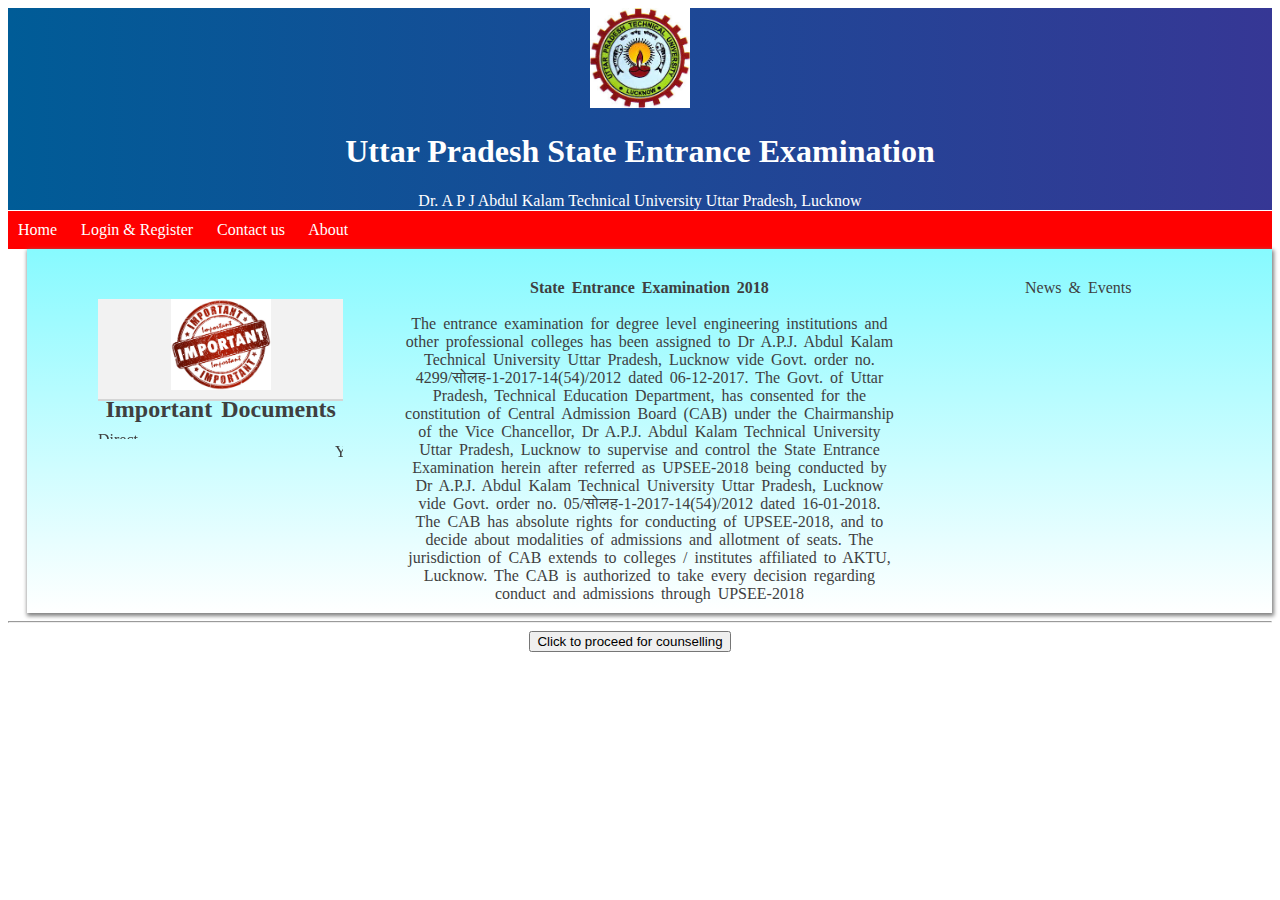
<file: index.html>
<!DOCTYPE html>
<html>
<head>
	<link rel="stylesheet" href="styles.css">
	<title>Home</title>
</head>
<body>
		<div id="A">
	<img src="download.jpeg" width="100px ">
	<h1>Uttar Pradesh State Entrance Examination </h1>
	<p>Dr. A P J Abdul Kalam Technical University Uttar Pradesh, Lucknow</p>
	</div>
<div class="c1" >
	<a href="index.html" onclick="">Home</a>
	<a href="login.html">Login & Register</a>
	<a href="contactus.html">Contact us</a>
	<a href="about.html">About</a>

</div>
<div class="grid-container">
 <div class="link_box">
        <div class="left grid-item block2">
            <h2 style="background-color: #F2F2F2;height: 100px; border-bottom: 2px solid #D5D5D5; text-align: center;">
            	<img src="Important-Stamp.jpg" width="100px"><br>
                Important Documents
            </h2>
            <marquee direction="up" scrollamount="1">Direct</marquee>
            <marquee direction="left" scrollamount="1">Your message here</marquee>
        </div>

        <div class="content grid-item block2">
        <b><center>State Entrance Examination 2018</center></b> <br>
        The entrance examination for degree level engineering institutions and other professional colleges has been assigned to Dr A.P.J. Abdul Kalam Technical University Uttar Pradesh, Lucknow vide Govt. order no. 4299/सोलह-1-2017-14(54)/2012 dated 06-12-2017. The Govt. of Uttar Pradesh, Technical Education Department, has consented for the constitution of Central Admission Board (CAB) under the Chairmanship of the Vice Chancellor, Dr A.P.J. Abdul Kalam Technical University Uttar Pradesh, Lucknow to supervise and control the State Entrance Examination herein after referred as UPSEE-2018 being conducted by Dr A.P.J. Abdul Kalam Technical University Uttar Pradesh, Lucknow vide Govt. order no. 05/सोलह-1-2017-14(54)/2012 dated 16-01-2018. The CAB has absolute rights for conducting of UPSEE-2018, and to decide about modalities of admissions and allotment of seats. The jurisdiction of CAB extends to colleges / institutes affiliated to AKTU, Lucknow. The CAB is authorized to take every decision regarding conduct and admissions through UPSEE-2018</div>
        <div class="right grid-item block2">News & Events</div>
</div>
</div>
<hr><center>
<a href="test.html"> <input type="button" value="Click to proceed for counselling"></center></a>
</body>
</html>
</file>
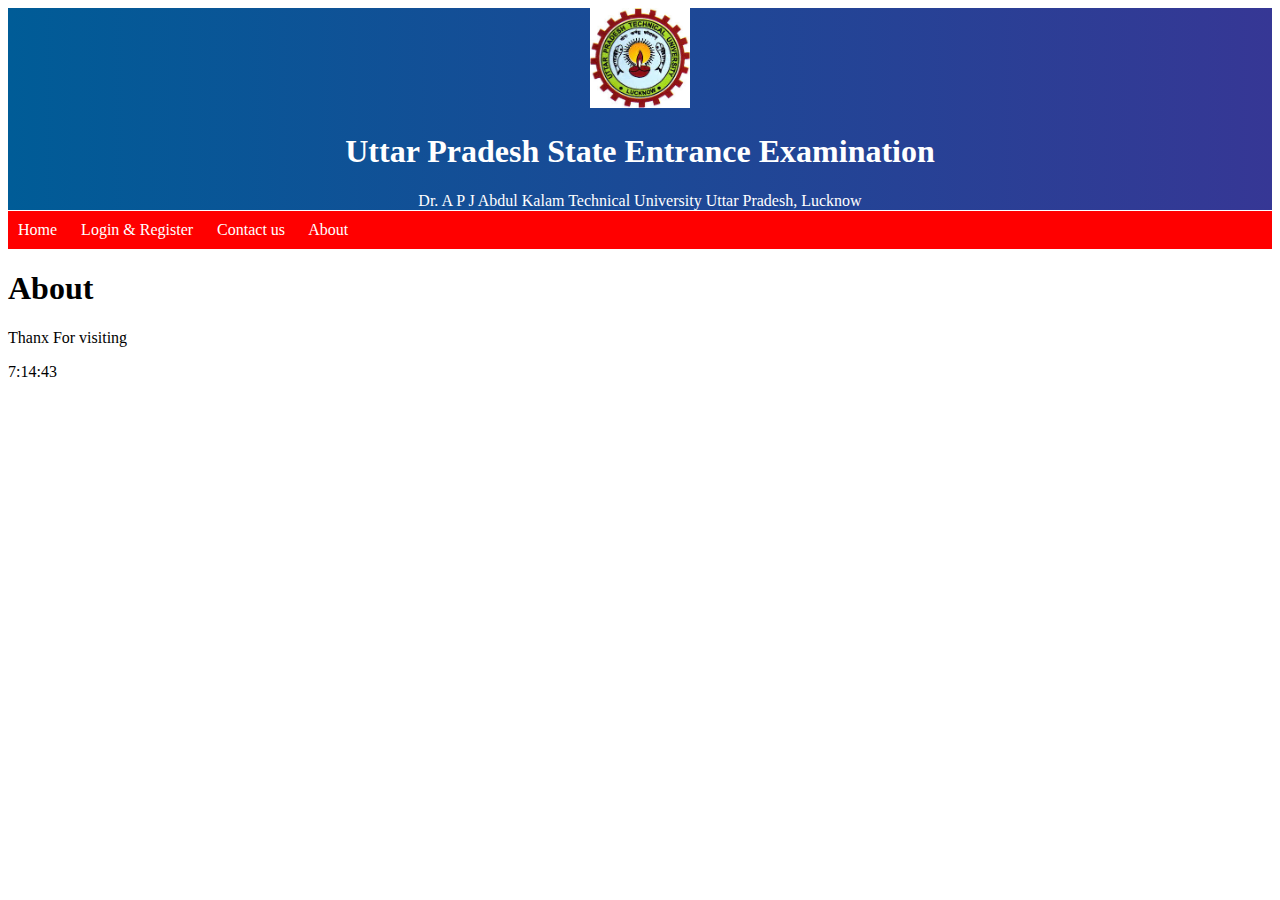
<file: about.html>
<!DOCTYPE html>
<html>
<head>
	<link rel="stylesheet" href="styles.css">

	<title>about</title>
</head>
<body onload="startTime()">
	<div id="A">
	<img src="download.jpeg" width="100px ">
	<h1>Uttar Pradesh State Entrance Examination </h1>
	<p>Dr. A P J Abdul Kalam Technical University Uttar Pradesh, Lucknow</p>
	</div>
<div class="c1" >
	<a href="index.html" onclick="">Home</a>
	<a href="login.html">Login & Register</a>
	<a href="contactus.html">Contact us</a>
	<a href="about.html">About</a>


</div>
	<h1>About</h1>
	<p>Thanx For visiting</p>
<div id="txt"></div>
	<script src="script.js"></script>
</body>
</html>
</file>
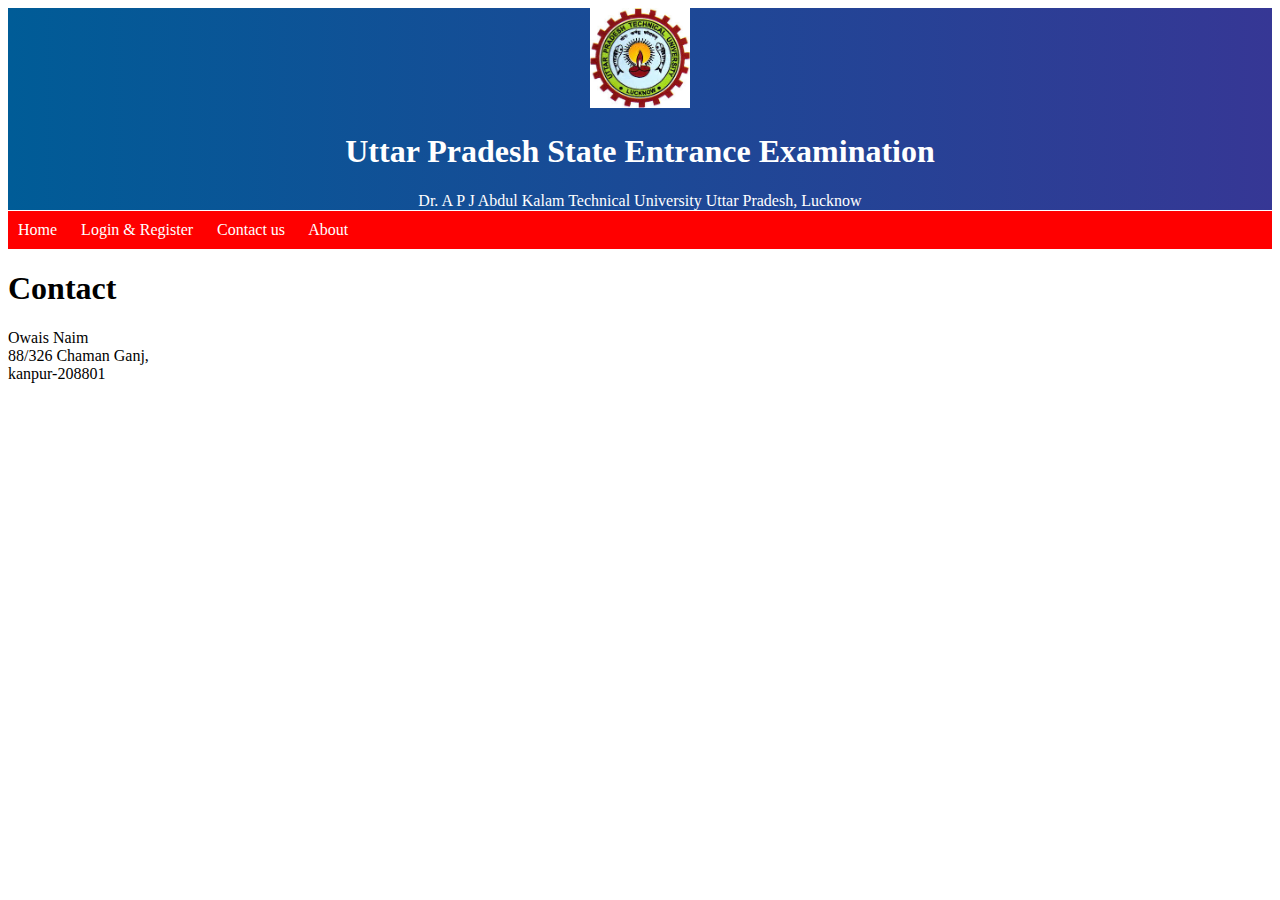
<file: contactus.html>
<!DOCTYPE html>
<html>
<head>
	<link rel="stylesheet" href="styles.css">
	<title>contact</title>
</head>
<body>
	<div id="A">
	<img src="download.jpeg" width="100px ">
	<h1>Uttar Pradesh State Entrance Examination </h1>
	<p>Dr. A P J Abdul Kalam Technical University Uttar Pradesh, Lucknow</p>
	</div>
<div class="c1" >
	<a href="index.html" onclick="">Home</a>
	<a href="login.html">Login & Register</a>
	<a href="contactus.html">Contact us</a>
	<a href="about.html">About</a>

</div>
	<h1>Contact</h1>
	<p>Owais Naim <br> 88/326 Chaman Ganj, <br> kanpur-208801 <br> </p>
</body>
</html>
</file>
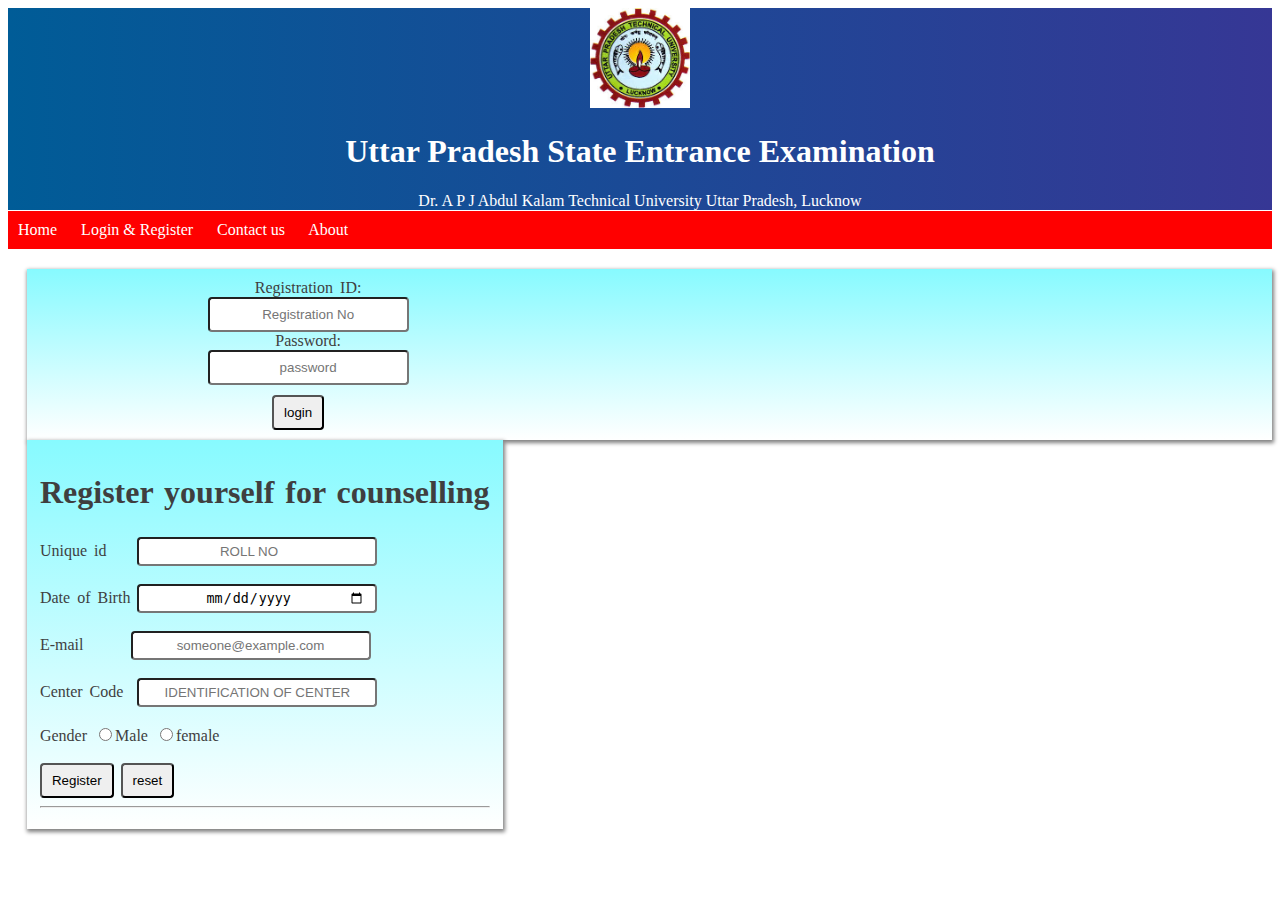
<file: login.html>
<!DOCTYPE html>
<html>
<head>
	<link rel="stylesheet" href="styles.css">
	<title>Login Page</title>
</head>
<body>
	<div id="A">
	<img src="download.jpeg" width="100px ">
	<h1>Uttar Pradesh State Entrance Examination </h1>
	<p>Dr. A P J Abdul Kalam Technical University Uttar Pradesh, Lucknow</p>
	</div>
<div class="c1" >
	<a href="index.html" onclick="">Home</a>
	<a href="login.html">Login & Register</a>
	<a href="contactus.html">Contact us</a>
	<a href="about.html">About</a>
</div>

		<div class="grid-container" style="margin-top: 20px; margin-left: ">
<form>
	Registration ID:<br>
	<input class="block"  type="text" name="name" placeholder="Registration No">
	<br>Password:<br>
	<input class="block" type="password" name="pass" placeholder="password">
	<br><a href="loginnew.html"><button class="block" type="button" style="margin-top: 10px">login</button></a>
</form>
</div>

<table align="left" class="grid-container">
<tr><th><h1 align="left">
Register yourself for counselling</h1>
</th></tr>
<tr>
	<td>
<form id="myForm" method="get" action="abc.jsp" onsubmit="return chkhome();">
	<div align="left" style="margin-left: " >
	Unique id &ensp;&ensp;
	<input class="block input" type="Number" name="Quantity" placeholder="ROLL NO" id="uid">
	<br>
	<br>
	Date of Birth
	<input class="block input" type="Date" name="Date" placeholder="DD/MM/YYYY" id="date">
	<br>
	<br>
	E-mail&ensp;&ensp;&ensp;&ensp;&ensp;
	<input class="block input" type="email" name="eid" placeholder="someone@example.com" required>
	<br>
	<br>
	Center Code&nbsp;
	<input class="block input" type="text" name="cid" placeholder="IDENTIFICATION OF CENTER" id="cid">
	<br>
	<br>
	Gender
	<input type="radio" name="Gender" value="male">Male
	<input type="radio" name="Gender" value="female">female
	<br>
	<br>
	<input class="block" type="submit" name="submit" value="Register">
	<input class="block" type="reset" name="reset" value="reset">
</div>

	<script src="script.js"></script>
<hr>
</body>
</html>
</file>
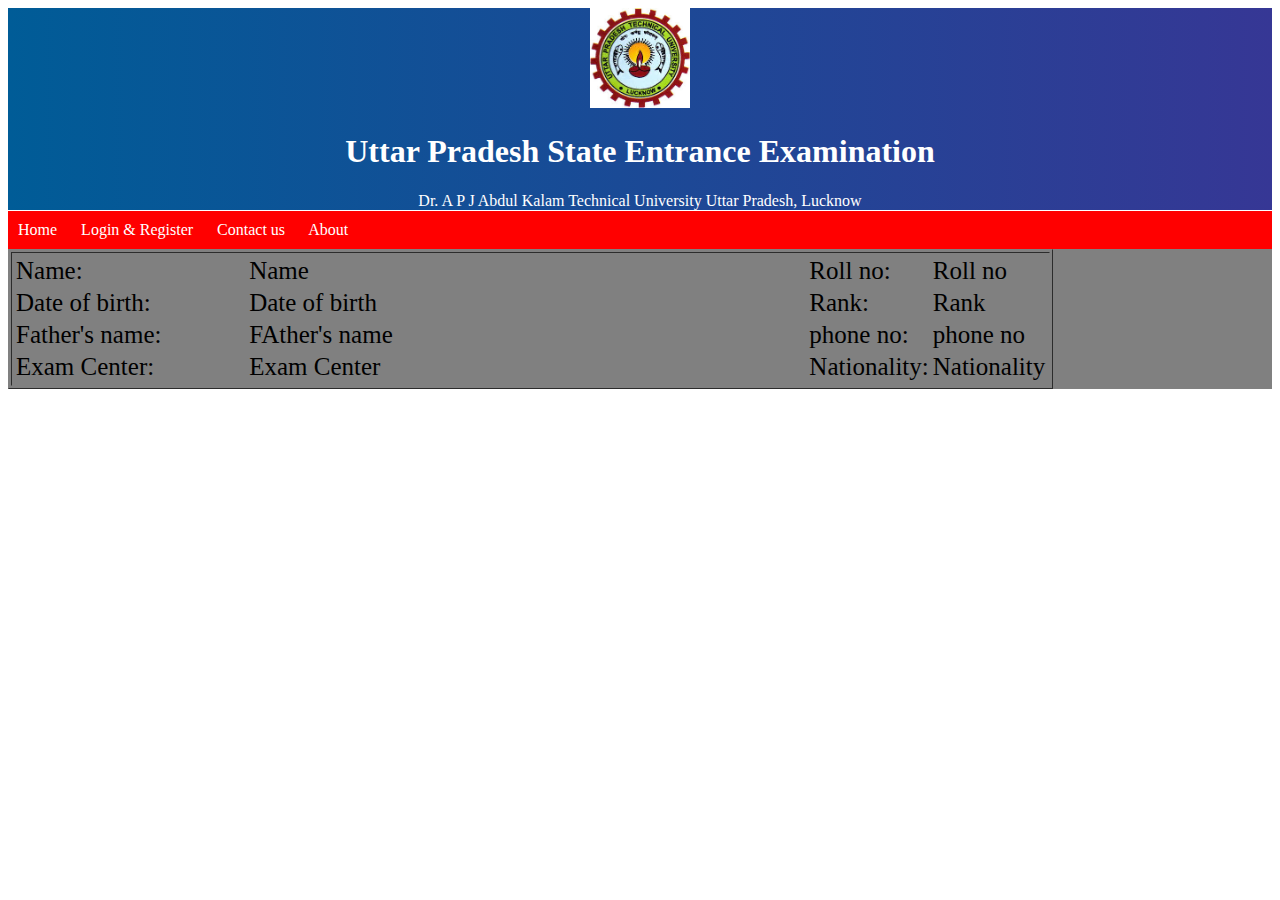
<file: loginnew.html>
<!DOCTYPE html>
<html>
<head>
	<link rel="stylesheet" href="styles.css">
	<title>Login Page</title>
</head>
<body>
		<div id="A">
	<img src="download.jpeg" width="100px ">
	<h1>Uttar Pradesh State Entrance Examination </h1>
	<p>Dr. A P J Abdul Kalam Technical University Uttar Pradesh, Lucknow</p>
	</div>
<div class="c1" >
	<a href="index.html" onclick="">Home</a>
	<a href="login.html">Login & Register</a>
	<a href="contactus.html">Contact us</a>
	<a href="about.html">About</a>


</div>
<div id="B">
<table border="1">
	<tr>
		<td>
	<table >
		<tr>
			<td>Name:&ensp;&ensp;&ensp;&ensp;&ensp;&ensp;&ensp;&ensp;&ensp;&ensp;&ensp;&ensp;&ensp;</td>
			<td>Name</td>
			<td>Roll no:</td>
			<td>Roll no</td>
		</tr>
		<tr>
			<td>Date of birth:</td>
			<td>Date of birth</td>
			<td>Rank:</td>
			<td>Rank</td>
		</tr>
		<tr>
			<td>Father's name:</td>
			<td>FAther's name</td>
			<td>phone no:</td>
			<td>phone no</td>
		</tr>
		<tr>
			<td>Exam Center:</td>
			<td>Exam Center&ensp;&ensp;&ensp;&ensp;&ensp;&ensp;&ensp;&ensp;&ensp;&ensp;&ensp;&ensp;&ensp;&ensp;&ensp;&ensp;&ensp;&ensp;&ensp;&ensp;&ensp;&ensp;&ensp;&ensp;&ensp;&ensp;&ensp;&ensp;&ensp;&ensp;&ensp;&ensp;&ensp;&ensp;</td>
			<td>Nationality:</td>
			<td>Nationality</td>
		</tr>
	</table>
	</td></tr>
</table>
</div>
</file>
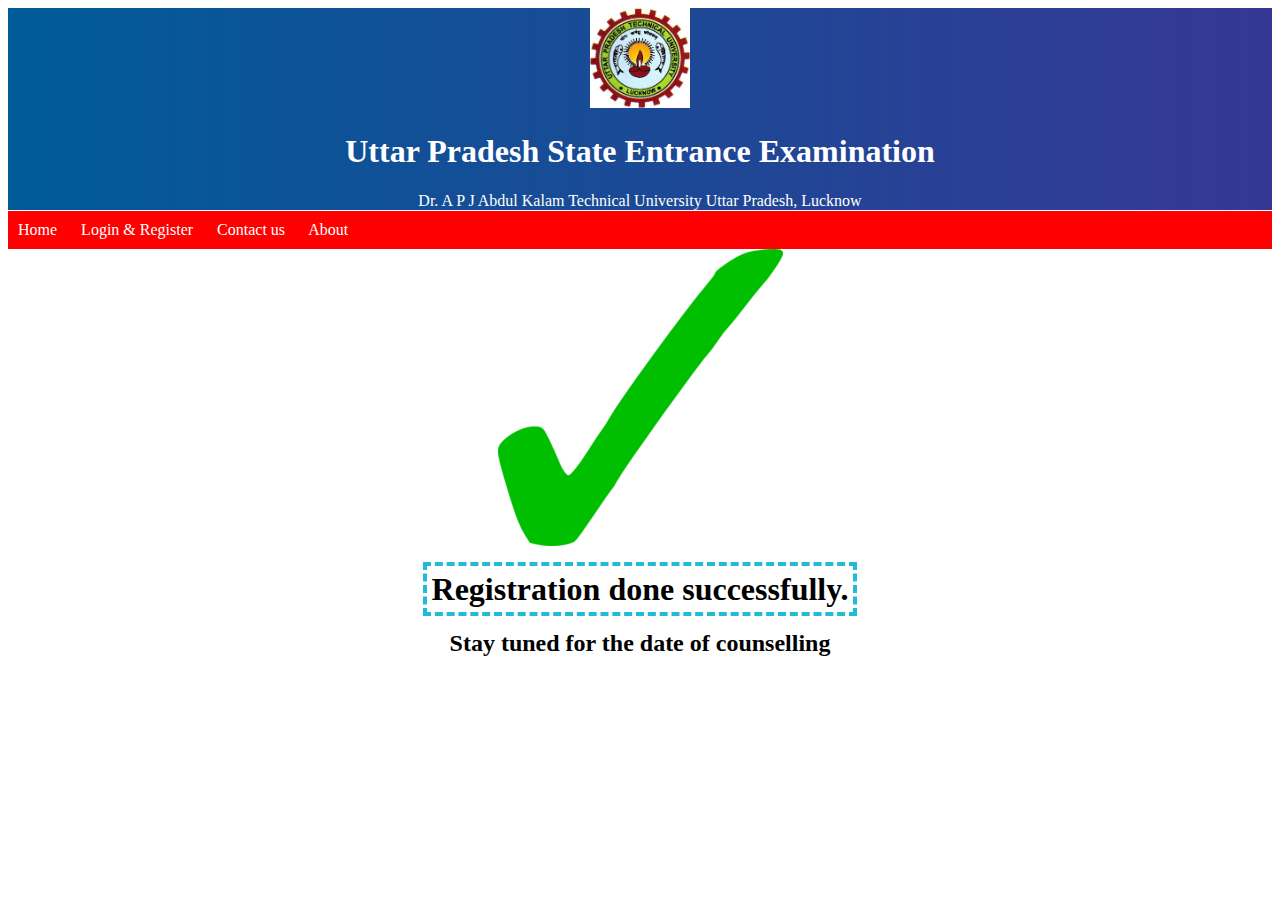
<file: register.html>
<!DOCTYPE html>
<html>
<head>
	<link rel="stylesheet" href="styles.css">
	<title>Registration</title>
</head>
<body>
		<div id="A">
	<img src="download.jpeg" width="100px ">
	<h1>Uttar Pradesh State Entrance Examination </h1>
	<p>Dr. A P J Abdul Kalam Technical University Uttar Pradesh, Lucknow</p>
	</div>
<div class="c1" >
	<a href="index.html" onclick="">Home</a>
	<a href="login.html">Login & Register</a>
	<a href="contactus.html">Contact us</a>
	<a href="about.html">About</a>
</div>
		<center>
			<div class="s1">
			<center><img src="tra1.png" margin-right:800px></center>
<center><h1><span>Registration done successfully.</span></h1></center>
<h2 class="boxed">
Stay tuned for the date of counselling</h2>
</div></center>
</body>
</html>
</file>
<file: styles.css>
#A
{
	text-align:center;
	background: linear-gradient(to right,#005C97,#363795);
	color: white;
	

}
.block
	{
		
		padding: 8px 10px;
		cursor: pointer;
		text-align: center;
		border-radius: 4px;
		box-sizing: border-box;

	}
	.input
	{
		width: 240px;
		height: 29px;


		}
.c1
{
	background-color: red;
	color: white;
	padding: 10px;
	margin-top: -15px;

}
a{
	height: 25px;
	width: 25px;
	color: white;
	padding:;
	text-decoration: none;
	margin-right: 20px;
	text-align: center;
	/*border: 2px solid white; */
}
a:hover
{
	background-color: tomato;
	
	padding-top: 10px;
	padding-right: 12px;
	padding-bottom: 10px;
}
#B
{
	border-color: black;
	border-width: 10px;
	background-color: grey;
	font-size: 25px;
	font-weight: 50px;
}
span
{
	border: 4px dashed #20bcd5;
	padding: 5px;
}
.link_box
{
	padding-top: 20px;
}

div.left {
width: 20%; 
padding: 0 0 0 5%;
float: left}
div.bottom
{
	width:20%;
	padding: 0 0 10% 0;
}

div.content {
width: 40%;
padding: 0 5%;
float: left}

div.right {
width: 20%; 
padding: 0 5% 0 0;
float: left
}
.grid-container {
  display: grid;
  grid-template-columns: auto auto auto;
  padding: 10px;
  text-align: center;
	font-family: 'Sofia';
	box-shadow: 1px 2px 4px 1px grey;
	word-spacing: 3px;
	margin-left: 1.5%;
	color: #3f3f3f;
	background:linear-gradient(to bottom,#87FAFF,white);
}
.grid-item {
  border: 1px solid rgb(0, 0, 0,);
  padding: 20px;
  text-align: center;
}
</file>
